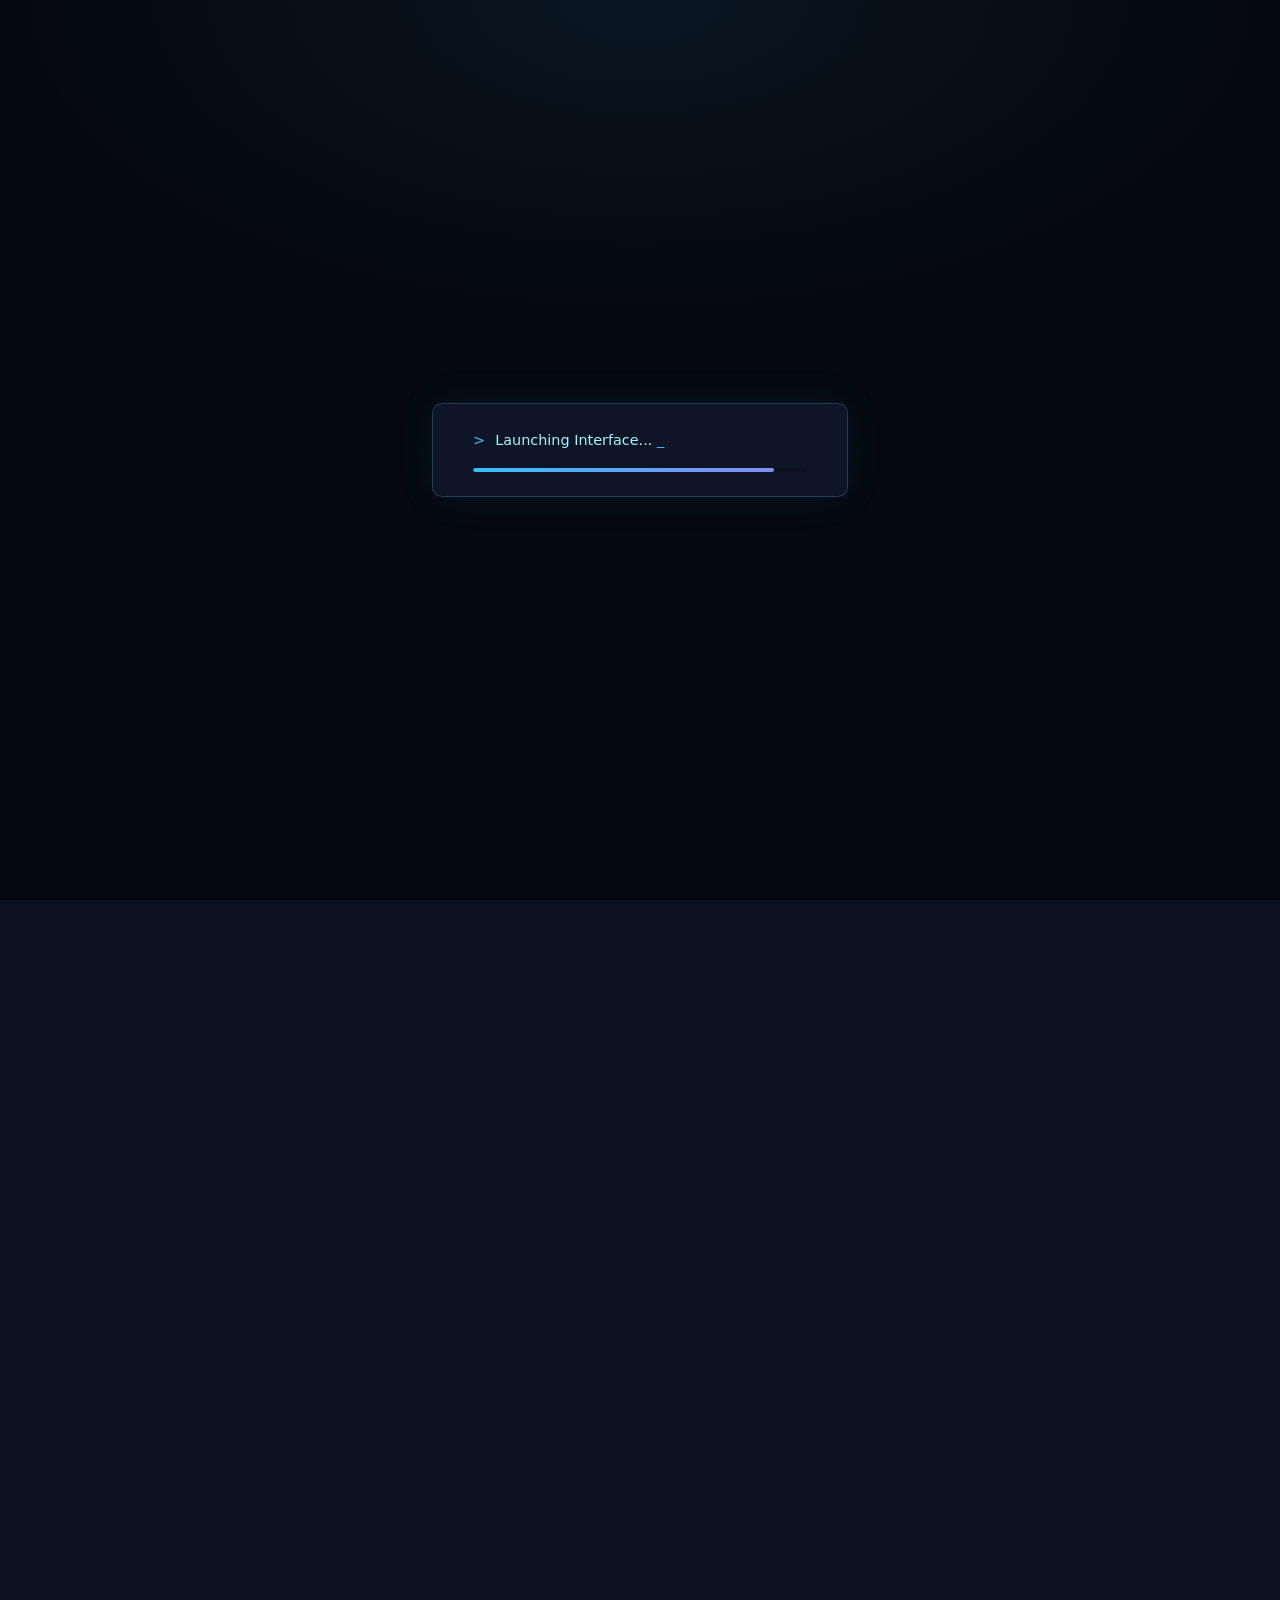
<file: index.html>
<!DOCTYPE html>
<html lang="en" class="no-js">
<head>
  <script>document.documentElement.classList.replace("no-js", "js");</script>
  <meta charset="UTF-8" />
  <meta name="viewport" content="width=device-width, initial-scale=1.0" />
  <meta name="description" content="Portfolio of Owen Lourd L. Ravina — IT Systems &amp; Automation Specialist with experience in software analysis, infrastructure support, and web-based system development." />
  <title>Owen Lourd L. Ravina | Home</title>
  <link rel="stylesheet" href="https://fonts.cdnfonts.com/css/axiforma" />
  <link rel="stylesheet" href="style.css" />
  <link rel="preload" href="assets/images/profile.jpg" as="image" />
</head>
<body data-page="home" class="preloader-active">

  <!-- ========== DEVELOPER PRELOADER ========== -->
  <div id="preloader" class="preloader" role="status" aria-live="polite" aria-busy="true" aria-label="Loading portfolio">
    <div class="preloader__terminal">
      <p class="preloader__line">
        <span class="preloader__prompt">&gt;</span>
        <span id="preloader-text">Initializing Portfolio...</span>
        <span class="preloader__cursor" aria-hidden="true">_</span>
      </p>
      <div class="preloader__bar" aria-hidden="true">
        <span class="preloader__progress" id="preloader-progress"></span>
      </div>
    </div>
  </div>

  <!-- ========== STICKY NAVIGATION ========== -->
  <nav class="navbar" id="navbar" aria-label="Main navigation">
    <div class="navbar__inner container">
      <a href="index.html#home" class="navbar__brand">xyno</a>

      <button
        type="button"
        class="navbar__toggle"
        id="nav-toggle"
        aria-label="Open menu"
        aria-expanded="false"
        aria-controls="nav-menu"
      >
        <span class="navbar__toggle-bar"></span>
        <span class="navbar__toggle-bar"></span>
        <span class="navbar__toggle-bar"></span>
      </button>

      <ul class="navbar__menu" id="nav-menu">
        <li><a href="index.html#home" class="nav-link" data-section="home">Home</a></li>
        <li><a href="index.html#projects" class="nav-link" data-section="projects">Projects</a></li>
        <li><a href="index.html#skills" class="nav-link" data-section="skills">Skills</a></li>
        <li><a href="index.html#contact" class="nav-link" data-section="contact">Contact</a></li>
        <li><a href="about.html" class="nav-link" data-section="about">About</a></li>
      </ul>
    </div>
  </nav>

  <!-- ========== HERO ========== -->
  <header class="hero" id="home">
    <div class="hero__inner container hero--sequence" id="hero-inner">
      <div class="hero__stage hero__stage--photo">
        <img
          src="assets/images/profile.jpg"
          alt="Portrait of Owen Lourd L. Ravina"
          class="profile-photo"
          width="160"
          height="160"
          decoding="async"
          loading="eager"
        />
      </div>
      <p class="hero__greeting hero__stage hero__stage--greeting">Hi, I'm</p>
      <h1 class="hero__name hero__stage hero__stage--name">Owen Lourd L. Ravina</h1>
      <p class="hero__role hero__stage hero__stage--role">Workflow System Architect & IT Software-Hardware Consultant</p>
      <div
        class="hero__terminal hero__stage hero__stage--terminal"
        role="region"
        aria-label="Areas of specialization"
      >
        <p class="hero__terminal-line">
          <span class="hero__terminal-prompt" aria-hidden="true">&gt;</span>
          <span class="hero__terminal-output">
            <span class="hero__terminal-text" id="hero-typewriter" aria-live="polite"></span><span class="hero__terminal-cursor" id="hero-typewriter-cursor" aria-hidden="true">_</span>
          </span>
        </p>
      </div>
      <p class="hero__subtitle hero__stage hero__stage--subtitle">
        Software Analysis · Infrastructure Support · Workflow Optimization · Web Systems
      </p>
      <div class="hero__actions hero__stage hero__stage--actions">
        <a href="#projects" class="btn btn--primary">View Projects</a>
        <a href="about.html" class="btn btn--ghost">About Me</a>
        <a href="assets/documents/resume.pdf" class="btn btn--ghost" target="_blank" rel="noopener noreferrer">View CV</a>
      </div>
    </div>
  </header>

  <main>
    <!-- ========== PROJECTS ========== -->
    <section id="projects" class="section" aria-labelledby="projects-heading">
      <div class="container">
        <header class="section__header reveal">
          <h2 id="projects-heading" class="section__title">Projects</h2>
          <p class="section__lead">A few things I've built while learning and growing as a developer.</p>
        </header>

        <div class="projects-grid">
          <article class="project-card reveal" style="--delay: 0ms">
            <div class="project-card__meta">
              <span class="project-card__tag">web</span>
              <span class="project-card__level">Moderate to Intermediate</span>
            </div>
            <h3 class="project-card__title">Portfolio Website</h3>
            <p class="project-card__desc">
              Multi-page developer portfolio with responsive layout, scroll animations,
              contact form, and GitHub Pages deployment.
            </p>
            <ul class="project-card__stack">
              <li>HTML</li>
              <li>CSS</li>
              <li>JavaScript</li>
            </ul>
            <a href="https://github.com/xeno014/xeno014.github.io" class="project-card__link" target="_blank" rel="noopener noreferrer">View on GitHub</a>
          </article>

          <article class="project-card reveal" style="--delay: 80ms">
            <div class="project-card__meta">
              <span class="project-card__tag">automation</span>
              <span class="project-card__level">Beginner to Moderate</span>
            </div>
            <h3 class="project-card__title">Automation</h3>
            <p class="project-card__desc">
              Workflow automation using Python and no-code tools to streamline business
              processes and integrations.
            </p>
            <ul class="project-card__stack">
              <li>Python</li>
              <li>GoHighLevel</li>
              <li>Zapier</li>
              <li>Google Apps Script</li>
            </ul>
          </article>

          <article class="project-card reveal" style="--delay: 160ms">
            <div class="project-card__meta">
              <span class="project-card__tag">web</span>
              <span class="project-card__status">Coming soon</span>
            </div>
            <h3 class="project-card__title">TRGF Gamefowl Website</h3>
            <p class="project-card__desc">
              Upcoming website for TRGF Gamefowl — clean presentation and a professional
              online presence.
            </p>
          </article>

          <article class="project-card reveal" style="--delay: 240ms">
            <div class="project-card__meta">
              <span class="project-card__tag">web</span>
              <span class="project-card__status">Coming soon</span>
            </div>
            <h3 class="project-card__title">PC Builder Website</h3>
            <p class="project-card__desc">
              Custom PC builder to order tailored builds with Philippines-based delivery
              and a smooth ordering experience.
            </p>
          </article>

          <article class="project-card reveal" style="--delay: 320ms">
            <div class="project-card__meta">
              <span class="project-card__tag">platform</span>
              <span class="project-card__status">Coming soon</span>
            </div>
            <h3 class="project-card__title">LaunchGrad</h3>
            <p class="project-card__desc">
              Platform for fresh graduates and aspiring freelancers entering virtual work,
              with resources and opportunity-focused design.
            </p>
          </article>
        </div>
      </div>
    </section>

    <!-- ========== SKILLS ========== -->
    <section id="skills" class="section section--alt" aria-labelledby="skills-heading">
      <div class="container">
        <header class="section__header reveal">
          <h2 id="skills-heading" class="section__title">Skills</h2>
          <p class="section__lead">Technologies and practices I'm actively developing.</p>
        </header>

        <div class="skills-grid reveal">
          <div class="skill-item">
            <div class="skill-item__header">
              <span>Python</span>
              <span class="skill-item__level">Growing</span>
            </div>
            <div class="skill-bar"><span data-width="72"></span></div>
          </div>
          <div class="skill-item">
            <div class="skill-item__header">
              <span>C#</span>
              <span class="skill-item__level">Growing</span>
            </div>
            <div class="skill-bar"><span data-width="65"></span></div>
          </div>
          <div class="skill-item">
            <div class="skill-item__header">
              <span>AI-Assisted Automations</span>
              <span class="skill-item__level">Active</span>
            </div>
            <div class="skill-bar"><span data-width="70"></span></div>
            <p class="skill-item__note">GoHighLevel · Zapier · Google Apps Script</p>
          </div>
          <div class="skill-item">
            <div class="skill-item__header">
              <span>JavaScript</span>
              <span class="skill-item__level">Growing</span>
            </div>
            <div class="skill-bar"><span data-width="68"></span></div>
          </div>
          <div class="skill-item">
            <div class="skill-item__header">
              <span>HTML &amp; CSS</span>
              <span class="skill-item__level">Growing</span>
            </div>
            <div class="skill-bar"><span data-width="75"></span></div>
          </div>
          <div class="skill-item">
            <div class="skill-item__header">
              <span>AI-Assisted Development</span>
              <span class="skill-item__level">Learning</span>
            </div>
            <div class="skill-bar"><span data-width="62"></span></div>
          </div>
        </div>

        <ul class="skills-tags reveal">
          <li>GoHighLevel</li>
          <li>Zapier</li>
          <li>Google Apps Script</li>
          <li>Responsive Design</li>
          <li>Workflow Automation</li>
          <li>Problem Solving</li>
        </ul>
      </div>
    </section>

    <!-- ========== CONTACT ========== -->
    <section id="contact" class="section" aria-labelledby="contact-heading">
      <div class="container">
        <header class="section__header reveal">
          <h2 id="contact-heading" class="section__title">Get In Touch</h2>
          <p class="section__lead">Open to collaborations, feedback, and learning opportunities.</p>
        </header>

        <div class="contact-grid reveal">
          <div class="contact-panel contact-panel--details">
            <h3 class="contact-panel__title">Contact Details</h3>
            <p class="contact-panel__intro">Feel free to reach out. I'd love to connect.</p>
            <ul class="contact-detail-list">
              <li>
                <a href="mailto:owen.ravina14@gmail.com" class="contact-detail">
                  <span class="contact-detail__icon" aria-hidden="true">
                    <svg viewBox="0 0 24 24" fill="none" stroke="currentColor" stroke-width="2"><path d="M4 6h16v12H4z"/><path d="m4 7 8 6 8-6"/></svg>
                  </span>
                  <span class="contact-detail__text">owen.ravina14@gmail.com</span>
                </a>
              </li>
              <li>
                <a href="https://github.com/xeno014" class="contact-detail" target="_blank" rel="noopener noreferrer">
                  <span class="contact-detail__icon" aria-hidden="true">
                    <svg viewBox="0 0 24 24" fill="currentColor"><path d="M12 2C6.48 2 2 6.58 2 12.26c0 4.5 2.87 8.32 6.84 9.67.5.1.68-.22.68-.48 0-.24-.01-.87-.01-1.7-2.78.62-3.37-1.36-3.37-1.36-.45-1.18-1.12-1.49-1.12-1.49-.92-.64.07-.63.07-.63 1.02.07 1.55 1.06 1.55 1.06.9 1.57 2.36 1.12 2.94.86.09-.67.35-1.12.64-1.38-2.22-.26-4.56-1.14-4.56-5.07 0-1.12.39-2.03 1.03-2.75-.1-.26-.45-1.3.1-2.71 0 0 .84-.27 2.75 1.02A9.3 9.3 0 0 1 12 6.84c.85.004 1.71.12 2.51.35 1.91-1.29 2.75-1.02 2.75-1.02.55 1.41.2 2.45.1 2.71.64.72 1.03 1.63 1.03 2.75 0 3.94-2.34 4.81-4.57 5.07.36.32.68.94.68 1.9 0 1.37-.01 2.47-.01 2.8 0 .27.18.58.69.48A10.03 10.03 0 0 0 22 12.26C22 6.58 17.52 2 12 2z"/></svg>
                  </span>
                  <span class="contact-detail__text">github.com/xeno014</span>
                </a>
              </li>
              <li>
                <a href="https://wa.me/639994950948" class="contact-detail" target="_blank" rel="noopener noreferrer">
                  <span class="contact-detail__icon contact-detail__icon--whatsapp" aria-hidden="true">
                    <svg viewBox="0 0 24 24" fill="currentColor"><path d="M17.472 14.382c-.297-.149-1.758-.867-2.03-.967-.273-.099-.471-.148-.67.15-.197.297-.767.966-.94 1.164-.173.199-.347.223-.644.075-.297-.15-1.255-.463-2.39-1.475-.883-.788-1.48-1.761-1.653-2.059-.173-.297-.018-.458.13-.606.134-.133.298-.347.446-.52.149-.174.198-.298.298-.497.099-.198.05-.371-.025-.52-.075-.149-.669-1.612-.916-2.207-.242-.579-.487-.5-.669-.51-.173-.008-.371-.01-.57-.01-.198 0-.52.074-.792.372-.272.297-1.04 1.016-1.04 2.479 0 1.462 1.065 2.875 1.213 3.074.149.198 2.096 3.2 5.077 4.487.709.306 1.262.489 1.694.625.712.227 1.36.195 1.871.118.571-.085 1.758-.719 2.006-1.413.248-.694.248-1.289.173-1.413-.074-.124-.272-.198-.57-.347m-5.421 7.403h-.004a9.87 9.87 0 0 1-5.031-1.378l-.361-.214-3.741.982.998-3.648-.235-.374a9.86 9.86 0 0 1-1.51-5.26c.001-5.45 4.436-9.884 9.888-9.884 2.64 0 5.122 1.03 6.988 2.898a9.825 9.825 0 0 1 2.893 6.994c-.003 5.45-4.435 9.884-9.885 9.884m8.413-18.297A11.815 11.815 0 0 0 12.05 0C5.495 0 .16 5.335.157 11.892c0 2.096.547 4.142 1.588 5.945L.057 24l6.305-1.654a11.882 11.882 0 0 0 5.683 1.448h.005c6.554 0 11.89-5.335 11.893-11.893a11.821 11.821 0 0 0-3.48-8.413z"/></svg>
                  </span>
                  <span class="contact-detail__text">WhatsApp · +63 999 495 0948</span>
                </a>
              </li>
              <li>
                <a href="https://t.me/+639994950948" class="contact-detail" target="_blank" rel="noopener noreferrer">
                  <span class="contact-detail__icon contact-detail__icon--telegram" aria-hidden="true">
                    <svg viewBox="0 0 24 24" fill="currentColor"><path d="M11.944 0A12 12 0 0 0 0 12a12 12 0 0 0 12 12 12 12 0 0 0 12-12A12 12 0 0 0 12 0a12 12 0 0 0-.056 0zm4.962 7.224c.1-.002.321.023.465.14a.506.506 0 0 1 .171.325c.016.093.036.306.02.472-.18 1.898-.962 6.502-1.36 8.627-.168.9-.499 1.201-.82 1.23-.696.065-1.225-.46-1.9-.902-1.056-.693-1.653-1.124-2.678-1.8-1.185-.78-.417-1.21.258-1.91.177-.184 3.247-2.977 3.307-3.23.007-.032.014-.15-.056-.212s-.174-.041-.249-.024c-.106.024-1.793 1.14-5.061 3.345-.48.33-.913.49-1.302.48-.428-.008-1.252-.241-1.865-.44-.752-.245-1.349-.374-1.297-.789.027-.216.325-.437.893-.663 3.498-1.524 5.83-2.529 6.998-3.014 3.332-1.386 4.025-1.627 4.476-1.635z"/></svg>
                  </span>
                  <span class="contact-detail__text">Telegram · +63 999 495 0948</span>
                </a>
              </li>
            </ul>
          </div>

          <div class="contact-panel contact-panel--form">
            <h3 class="contact-panel__title">Send a Message</h3>
            <p class="contact-panel__intro">Fill each step in order. The next field unlocks when the current one is complete.</p>
            <form id="contact-form" class="contact-form" novalidate>
              <div class="form-group">
                <label for="contact-name">1. Your name</label>
                <input type="text" id="contact-name" name="name" autocomplete="name" placeholder="Enter your full name" required />
              </div>
              <div class="form-group form-group--locked" id="email-group">
                <label for="contact-email">2. Your email</label>
                <input type="email" id="contact-email" name="email" autocomplete="email" placeholder="Enter your email address" disabled required />
                <p class="form-hint" id="email-hint">Complete your name first.</p>
              </div>
              <div class="form-group form-group--locked" id="message-group">
                <label for="contact-message">3. Message</label>
                <textarea id="contact-message" name="message" rows="5" placeholder="Write your message here" disabled required></textarea>
                <p class="form-hint" id="message-hint">Enter a valid email first.</p>
              </div>
              <button type="submit" class="btn btn--primary contact-form__submit" id="contact-submit" disabled>Send Message</button>
            </form>
          </div>
        </div>
      </div>
    </section>
  </main>

  <!-- ========== FOOTER ========== -->
  <footer class="site-footer">
    <div class="container">
      <p>&copy; <span id="year"></span> Owen Lourd L. Ravina. All rights reserved.</p>
    </div>
  </footer>

  <!-- ========== BACK TO TOP ========== -->
  <button type="button" class="top-btn" id="top-btn" aria-label="Back to top" hidden>
    <svg width="20" height="20" viewBox="0 0 24 24" fill="none" stroke="currentColor" stroke-width="2.5" aria-hidden="true">
      <path d="M12 19V5M5 12l7-7 7 7"/>
    </svg>
  </button>

  <script src="script.js"></script>
</body>
</html>
</file>
<file: style.css>
/* ============================================
   CSS VARIABLES & RESET (mobile-first)
   ============================================ */

:root {
  --bg: #0b1120;
  --bg-alt: #0f172a;
  --surface: #1e293b;
  --surface-hover: #273549;
  --text: #e2e8f0;
  --text-muted: #94a3b8;
  --accent: #38bdf8;
  --accent-hover: #7dd3fc;
  --border: rgba(148, 163, 184, 0.15);
  --radius: 10px;
  --radius-sm: 8px;
  --shadow: 0 8px 24px rgba(0, 0, 0, 0.25);
  --nav-height: 4rem;
  --space-xs: 0.5rem;
  --space-sm: 1rem;
  --space-md: 1.5rem;
  --space-lg: 2.5rem;
  --space-xl: 4rem;
  --space-2xl: 5rem;
  --transition: 0.25s ease;
  --container: min(1100px, 100% - 2rem);
  --font-heading: "Axiforma", system-ui, sans-serif;
  --font-body: "Axiforma", system-ui, sans-serif;
  --font-mono: "Axiforma", system-ui, sans-serif;
  --leading-body: 1.7;
  --leading-tight: 1.2;
  --tracking-heading: -0.02em;
}

*,
*::before,
*::after {
  box-sizing: border-box;
  margin: 0;
  padding: 0;
}

html {
  scroll-behavior: smooth;
}

body {
  font-family: var(--font-body);
  font-size: 1rem;
  font-weight: 400;
  line-height: var(--leading-body);
  color: var(--text);
  background-color: var(--bg);
  padding-top: var(--nav-height);
  -webkit-font-smoothing: antialiased;
  -moz-osx-font-smoothing: grayscale;
}

h1,
h2,
h3,
h4,
.hero__name,
.section__title,
.page-hero__title,
.about-block__title,
.project-card__title,
.contact-panel__title,
.timeline__title,
.values-card h3 {
  font-family: var(--font-heading);
  letter-spacing: var(--tracking-heading);
}

body.preloader-active {
  overflow: hidden;
}

body.preloader-active .navbar,
body.preloader-active main,
body.preloader-active .site-footer,
body.preloader-active .top-btn {
  opacity: 0;
}

body.is-loaded .navbar,
body.is-loaded main,
body.is-loaded .site-footer,
body.is-loaded .top-btn {
  opacity: 1;
  transition: opacity 0.45s ease;
}

/* ============================================
   DEVELOPER PRELOADER
   ============================================ */

.preloader {
  position: fixed;
  inset: 0;
  z-index: 9999;
  display: flex;
  align-items: center;
  justify-content: center;
  background: #05080f;
  background-image: radial-gradient(
    ellipse 70% 50% at 50% 0%,
    rgba(56, 189, 248, 0.08),
    transparent 70%
  );
  transition: opacity 0.55s ease, visibility 0.55s ease;
}

.preloader--done {
  opacity: 0;
  visibility: hidden;
  pointer-events: none;
}

.preloader__terminal {
  width: min(92vw, 26rem);
  padding: var(--space-md) var(--space-lg);
  background: rgba(15, 23, 42, 0.95);
  border: 1px solid rgba(56, 189, 248, 0.25);
  border-radius: var(--radius);
  box-shadow: 0 0 40px rgba(56, 189, 248, 0.08);
  font-family: var(--font-mono);
}

.preloader__line {
  font-size: 0.9rem;
  color: #a5f3fc;
  margin-bottom: var(--space-sm);
  min-height: 1.4em;
}

.preloader__prompt {
  color: var(--accent);
  margin-right: 0.35rem;
}

.preloader__cursor {
  display: inline-block;
  color: var(--accent);
  animation: cursor-blink 0.9s step-end infinite;
}

@keyframes cursor-blink {
  50% {
    opacity: 0;
  }
}

.preloader__bar {
  height: 4px;
  background: var(--bg);
  border-radius: 99px;
  overflow: hidden;
}

.preloader__progress {
  display: block;
  height: 100%;
  width: 0%;
  background: linear-gradient(90deg, var(--accent), #818cf8);
  border-radius: 99px;
  transition: width 0.35s ease;
}

@media (prefers-reduced-motion: reduce) {
  .preloader__cursor {
    animation: none;
  }

  .preloader,
  body.is-loaded .navbar,
  body.is-loaded main,
  body.is-loaded .site-footer {
    transition: none;
  }
}

img {
  max-width: 100%;
  display: block;
}

a {
  color: var(--accent);
  transition: color var(--transition);
}

a:hover {
  color: var(--accent-hover);
}

.container {
  width: var(--container);
  margin-inline: auto;
}

/* ============================================
   SCROLL REVEAL ANIMATIONS
   ============================================ */

.reveal {
  opacity: 0;
  transform: translateY(24px);
  transition:
    opacity 0.6s ease,
    transform 0.6s ease;
  transition-delay: var(--delay, 0ms);
}

.reveal.is-visible {
  opacity: 1;
  transform: translateY(0);
}

@media (prefers-reduced-motion: reduce) {
  html {
    scroll-behavior: auto;
  }

  .reveal {
    opacity: 1;
    transform: none;
    transition: none;
  }

  .top-btn,
  .project-card,
  .btn,
  .navbar__menu {
    transition: none !important;
  }
}

/* ============================================
   STICKY NAVBAR
   ============================================ */

.navbar {
  position: fixed;
  top: 0;
  left: 0;
  right: 0;
  z-index: 1000;
  height: var(--nav-height);
  background: rgba(11, 17, 32, 0.85);
  backdrop-filter: blur(12px);
  border-bottom: 1px solid var(--border);
  transition: box-shadow var(--transition);
}

.navbar--scrolled {
  box-shadow: var(--shadow);
}

.navbar__inner {
  display: flex;
  align-items: center;
  justify-content: space-between;
  height: 100%;
}

.navbar__brand {
  font-family: var(--font-mono);
  font-weight: 600;
  font-size: 1.05rem;
  letter-spacing: 0.04em;
  color: var(--text);
  text-decoration: none;
}

.navbar__brand:hover {
  color: var(--accent);
}

.navbar__toggle {
  display: flex;
  flex-direction: column;
  justify-content: center;
  gap: 5px;
  width: 2.5rem;
  height: 2.5rem;
  padding: 0.5rem;
  background: transparent;
  border: 1px solid var(--border);
  border-radius: var(--radius-sm);
  cursor: pointer;
}

.navbar__toggle-bar {
  display: block;
  width: 100%;
  height: 2px;
  background: var(--text);
  border-radius: 2px;
  transition: transform var(--transition), opacity var(--transition);
}

.navbar__toggle[aria-expanded="true"] .navbar__toggle-bar:nth-child(1) {
  transform: translateY(7px) rotate(45deg);
}

.navbar__toggle[aria-expanded="true"] .navbar__toggle-bar:nth-child(2) {
  opacity: 0;
}

.navbar__toggle[aria-expanded="true"] .navbar__toggle-bar:nth-child(3) {
  transform: translateY(-7px) rotate(-45deg);
}

.navbar__menu {
  list-style: none;
  display: none;
  flex-direction: column;
  gap: 0.25rem;
  position: absolute;
  top: var(--nav-height);
  left: 0;
  right: 0;
  padding: var(--space-sm);
  background: var(--bg-alt);
  border-bottom: 1px solid var(--border);
}

.navbar__menu.is-open {
  display: flex;
}

.nav-link {
  display: block;
  padding: 0.65rem 1rem;
  color: var(--text-muted);
  text-decoration: none;
  border-radius: var(--radius-sm);
  transition: color var(--transition), background var(--transition);
}

.nav-link:hover,
.nav-link--active {
  color: var(--text);
  background: rgba(56, 189, 248, 0.1);
}

.nav-link--active {
  color: var(--accent);
}

/* ============================================
   BUTTONS
   ============================================ */

.btn {
  display: inline-block;
  padding: 0.7rem 1.35rem;
  font-family: var(--font-mono);
  font-size: 0.875rem;
  font-weight: 600;
  letter-spacing: 0.02em;
  text-decoration: none;
  border-radius: var(--radius-sm);
  transition: background var(--transition), transform var(--transition), color var(--transition);
}

.btn--primary {
  color: var(--bg);
  background: var(--accent);
}

.btn--primary:hover {
  background: var(--accent-hover);
  transform: translateY(-2px);
  color: var(--bg);
}

.btn--ghost {
  color: var(--text);
  border: 1px solid var(--border);
  background: transparent;
}

.btn--ghost:hover {
  border-color: var(--accent);
  color: var(--accent);
  transform: translateY(-2px);
}

.btn:focus-visible,
.hero__cta:focus-visible,
.top-btn:focus-visible {
  outline: 2px solid var(--accent);
  outline-offset: 3px;
}

/* ============================================
   HERO (HOME)
   ============================================ */

.hero {
  min-height: calc(100vh - var(--nav-height));
  min-height: calc(100dvh - var(--nav-height));
  display: flex;
  align-items: center;
  justify-content: center;
  padding: var(--space-lg) var(--space-sm);
  text-align: center;
  background-color: var(--bg-alt);
  background-image: radial-gradient(
    ellipse 90% 60% at 50% -10%,
    rgba(56, 189, 248, 0.12),
    transparent 70%
  );
}

.hero__inner {
  max-width: 44rem;
}

/* Profile photo (replace assets/images/profile.jpg to update) */
.profile-photo {
  display: block;
  width: 9.5rem;
  height: 9.5rem;
  margin: 0 auto;
  object-fit: cover;
  object-position: center 15%;
  border-radius: 50%;
  border: 3px solid rgba(56, 189, 248, 0.35);
  box-shadow: var(--shadow);
}

/* ----- Hero staged reveal ----- */
.hero--sequence .hero__stage {
  opacity: 0;
  transform: translateY(16px);
  transition:
    opacity 0.65s cubic-bezier(0.22, 1, 0.36, 1),
    transform 0.65s cubic-bezier(0.22, 1, 0.36, 1);
}

.hero--sequence .hero__stage--photo .profile-photo {
  opacity: 0;
  transform: scale(0.95);
  transition:
    opacity 0.7s cubic-bezier(0.22, 1, 0.36, 1),
    transform 0.7s cubic-bezier(0.22, 1, 0.36, 1);
}

.hero--sequence .hero__stage.is-revealed {
  opacity: 1;
  transform: translateY(0);
}

.hero--sequence .hero__stage--photo.is-revealed .profile-photo {
  opacity: 1;
  transform: scale(1);
}

.hero__stage--photo {
  margin-bottom: var(--space-md);
}

.hero__greeting {
  font-family: var(--font-mono);
  font-size: 0.8rem;
  font-weight: 500;
  letter-spacing: 0.12em;
  text-transform: uppercase;
  color: var(--accent);
  margin-bottom: var(--space-sm);
}

.hero__name {
  font-size: clamp(1.85rem, 6vw, 3rem);
  font-weight: 700;
  line-height: var(--leading-tight);
  color: #f8fafc;
  margin-bottom: var(--space-sm);
}

.hero__role {
  font-size: clamp(1.05rem, 2.5vw, 1.25rem);
  font-weight: 600;
  color: #e2e8f0;
  margin-bottom: var(--space-md);
}

.hero__terminal {
  display: block;
  width: fit-content;
  max-width: min(100%, 42rem);
  margin: 0 auto var(--space-md);
  padding: var(--space-sm) clamp(0.85rem, 3vw, 1.25rem);
  text-align: center;
  background: rgba(15, 23, 42, 0.75);
  border: 1px solid rgba(56, 189, 248, 0.22);
  border-radius: var(--radius-sm);
  box-shadow: 0 0 24px rgba(56, 189, 248, 0.06);
  transition: width 0.35s cubic-bezier(0.22, 1, 0.36, 1);
}

.hero__terminal-line {
  display: inline-flex;
  align-items: baseline;
  justify-content: center;
  flex-wrap: wrap;
  gap: 0.35rem 0.5rem;
  margin: 0;
  width: auto;
  max-width: 100%;
  font-family: var(--font-mono);
  font-size: clamp(0.82rem, 2.2vw, 0.95rem);
  font-weight: 500;
  line-height: 1.55;
  color: #a5f3fc;
  text-align: center;
}

.hero__terminal-prompt {
  flex-shrink: 0;
  color: var(--accent);
  font-weight: 600;
}

.hero__terminal-output {
  display: inline;
  max-width: 100%;
  text-align: center;
  overflow-wrap: anywhere;
  word-break: break-word;
}

.hero__terminal-text {
  display: inline;
  min-width: 1ch;
  color: #e2e8f0;
  text-shadow: 0 0 20px rgba(56, 189, 248, 0.15);
  white-space: pre-wrap;
}

.hero__terminal-cursor {
  display: inline;
  color: var(--accent);
  font-weight: 600;
  text-shadow: 0 0 12px rgba(56, 189, 248, 0.45);
  animation: hero-cursor-blink 0.9s step-end infinite;
}

@keyframes hero-cursor-blink {
  50% {
    opacity: 0;
  }
}

.hero__subtitle {
  font-size: 0.9rem;
  line-height: 1.55;
  color: var(--text-muted);
  margin-bottom: var(--space-lg);
  max-width: 34rem;
  margin-inline: auto;
}

.hero__actions {
  display: flex;
  flex-wrap: wrap;
  gap: var(--space-sm);
  justify-content: center;
}

html.no-js .hero--sequence .hero__stage,
html.no-js .hero--sequence .hero__stage--photo .profile-photo {
  opacity: 1;
  transform: none;
}

@media (prefers-reduced-motion: reduce) {
  .hero--sequence .hero__stage,
  .hero--sequence .hero__stage--photo .profile-photo {
    opacity: 1;
    transform: none;
    transition: none;
  }

  .hero__terminal-cursor {
    animation: none;
  }
}

/* ============================================
   SECTIONS (shared)
   ============================================ */

.section {
  padding: var(--space-2xl) 0;
}

.section--alt {
  background: var(--bg-alt);
}

.section__header {
  text-align: center;
  margin-bottom: var(--space-lg);
  max-width: 38rem;
  margin-inline: auto;
}

.section__title {
  font-size: clamp(1.5rem, 4vw, 2.15rem);
  font-weight: 700;
  line-height: var(--leading-tight);
  color: #f8fafc;
  margin-bottom: var(--space-sm);
}

.section__lead {
  font-size: 1.05rem;
  line-height: 1.65;
  color: var(--text-muted);
}

/* ============================================
   PROJECT CARDS
   ============================================ */

.projects-grid {
  display: grid;
  gap: var(--space-md);
}

.project-card {
  padding: var(--space-md);
  background: var(--surface);
  border: 1px solid var(--border);
  border-radius: var(--radius);
  transition: transform var(--transition), border-color var(--transition), box-shadow var(--transition);
}

.project-card:hover {
  transform: translateY(-4px);
  border-color: rgba(56, 189, 248, 0.35);
  box-shadow: var(--shadow);
}

.project-card__meta {
  display: flex;
  flex-wrap: wrap;
  align-items: center;
  gap: 0.5rem;
  margin-bottom: var(--space-sm);
}

.project-card__tag {
  display: inline-block;
  font-family: var(--font-mono);
  font-size: 0.7rem;
  font-weight: 600;
  text-transform: uppercase;
  letter-spacing: 0.06em;
  color: var(--accent);
  background: rgba(56, 189, 248, 0.12);
  padding: 0.25rem 0.6rem;
  border-radius: 4px;
}

.project-card__level {
  font-family: var(--font-mono);
  font-size: 0.68rem;
  font-weight: 500;
  color: var(--text-muted);
  padding: 0.2rem 0.5rem;
  border: 1px solid var(--border);
  border-radius: 4px;
}

.project-card__title {
  font-size: 1.2rem;
  color: #f8fafc;
  margin-bottom: var(--space-xs);
}

.project-card__desc {
  color: var(--text-muted);
  font-size: 0.95rem;
  margin-bottom: var(--space-sm);
}

.project-card__stack {
  list-style: none;
  display: flex;
  flex-wrap: wrap;
  gap: 0.4rem;
  margin-bottom: var(--space-sm);
}

.project-card__stack li {
  font-family: var(--font-mono);
  font-size: 0.72rem;
  padding: 0.25rem 0.55rem;
  background: var(--bg);
  border-radius: 4px;
  color: var(--text-muted);
}

.project-card__link {
  font-weight: 600;
  text-decoration: none;
}

.project-card__status {
  font-size: 0.85rem;
  color: var(--text-muted);
  font-style: italic;
}

/* ============================================
   SKILLS
   ============================================ */

.skills-grid {
  display: grid;
  gap: var(--space-md);
  margin-bottom: var(--space-lg);
}

.skill-item__header {
  display: flex;
  justify-content: space-between;
  font-size: 0.9rem;
  margin-bottom: 0.4rem;
}

.skill-item__level {
  font-family: var(--font-mono);
  color: var(--text-muted);
  font-size: 0.75rem;
}

.skill-bar {
  height: 8px;
  background: var(--surface);
  border-radius: 99px;
  overflow: hidden;
}

.skill-bar span {
  display: block;
  height: 100%;
  width: 0;
  background: linear-gradient(90deg, var(--accent), #818cf8);
  border-radius: 99px;
  transition: width 1s ease;
}

.skill-item__note {
  margin-top: 0.45rem;
  font-family: var(--font-mono);
  font-size: 0.72rem;
  color: var(--text-muted);
  line-height: 1.5;
}

.skills-tags {
  list-style: none;
  display: flex;
  flex-wrap: wrap;
  gap: 0.5rem;
  justify-content: center;
}

.skills-tags li {
  font-family: var(--font-mono);
  font-size: 0.78rem;
  padding: 0.4rem 0.8rem;
  background: var(--surface);
  border: 1px solid var(--border);
  border-radius: 99px;
  color: var(--text-muted);
  transition: border-color var(--transition), color var(--transition);
}

.skills-tags li:hover {
  border-color: var(--accent);
  color: var(--accent);
}

/* ============================================
   CONTACT (two panels)
   ============================================ */

.contact-grid {
  display: grid;
  gap: var(--space-md);
  max-width: 56rem;
  margin-inline: auto;
}

.contact-panel {
  padding: var(--space-lg);
  background: var(--surface);
  border: 1px solid var(--border);
  border-radius: var(--radius);
}

.contact-panel__title {
  font-size: 1.15rem;
  color: #f8fafc;
  margin-bottom: var(--space-xs);
}

.contact-panel__intro {
  color: var(--text-muted);
  font-size: 0.95rem;
  margin-bottom: var(--space-md);
}

/* Panel 1: contact details with icons */
.contact-detail-list {
  list-style: none;
  display: flex;
  flex-direction: column;
  gap: var(--space-sm);
}

.contact-detail {
  display: flex;
  align-items: center;
  gap: var(--space-sm);
  padding: 0.65rem 0.75rem;
  border-radius: var(--radius-sm);
  text-decoration: none;
  color: var(--text);
  transition: background var(--transition), color var(--transition);
}

.contact-detail:hover {
  background: rgba(56, 189, 248, 0.08);
  color: var(--accent);
}

.contact-detail__icon {
  flex-shrink: 0;
  width: 2.25rem;
  height: 2.25rem;
  display: flex;
  align-items: center;
  justify-content: center;
  border-radius: 50%;
  background: var(--bg);
  color: var(--accent);
}

.contact-detail__icon svg {
  width: 1.15rem;
  height: 1.15rem;
}

.contact-detail__icon--whatsapp {
  color: #25d366;
}

.contact-detail__icon--telegram {
  color: #26a5e4;
}

.contact-detail__text {
  font-size: 0.92rem;
  font-weight: 500;
  word-break: break-word;
}

/* Panel 2: contact form */
.contact-form {
  display: flex;
  flex-direction: column;
  gap: var(--space-md);
}

.form-group {
  display: flex;
  flex-direction: column;
  gap: 0.4rem;
}

.form-group label {
  font-family: var(--font-mono);
  font-size: 0.82rem;
  font-weight: 600;
  letter-spacing: 0.02em;
  color: #f8fafc;
}

.form-group input,
.form-group textarea {
  width: 100%;
  padding: 0.65rem 0.85rem;
  font: inherit;
  color: var(--text);
  background: var(--bg);
  border: 1px solid var(--border);
  border-radius: var(--radius-sm);
  transition: border-color var(--transition), opacity var(--transition);
}

.form-group input:focus,
.form-group textarea:focus {
  outline: none;
  border-color: var(--accent);
}

.form-group input:disabled,
.form-group textarea:disabled {
  opacity: 0.45;
  cursor: not-allowed;
}

.form-group--locked label {
  color: var(--text-muted);
}

.form-hint {
  font-size: 0.8rem;
  color: var(--text-muted);
  margin: 0;
}

.form-hint.is-hidden {
  display: none;
}

.contact-form__submit {
  width: 100%;
  border: none;
  cursor: pointer;
}

.contact-form__submit:disabled {
  opacity: 0.45;
  cursor: not-allowed;
  transform: none;
}

/* ============================================
   ABOUT PAGE
   ============================================ */

.page-hero {
  padding: var(--space-xl) 0 var(--space-lg);
  background: var(--bg-alt);
  border-bottom: 1px solid var(--border);
}

.back-link {
  display: inline-block;
  font-size: 0.9rem;
  text-decoration: none;
  margin-bottom: var(--space-md);
  color: var(--text-muted);
}

.back-link:hover {
  color: var(--accent);
}

.page-hero__title {
  font-size: clamp(2rem, 5vw, 2.85rem);
  font-weight: 700;
  line-height: var(--leading-tight);
  color: #f8fafc;
  margin-bottom: var(--space-md);
}

.page-hero__lead {
  font-size: 1.1rem;
  line-height: 1.65;
  color: var(--text-muted);
  max-width: 42rem;
}

.about-main {
  padding: var(--space-2xl) 0;
}

.about-block {
  margin-bottom: var(--space-2xl);
  max-width: 46rem;
}

.about-block__title {
  font-size: 1.4rem;
  font-weight: 600;
  color: var(--accent);
  margin-bottom: var(--space-md);
}

.about-block p {
  font-size: 1.02rem;
  line-height: 1.75;
  color: #cbd5e1;
  margin-bottom: var(--space-md);
}

.about-block p:last-child {
  margin-bottom: 0;
}

/* Timeline */
.timeline {
  list-style: none;
  border-left: 2px solid var(--border);
  margin-left: 0.5rem;
  padding-left: var(--space-md);
}

.timeline__item {
  position: relative;
  padding-bottom: var(--space-lg);
}

.timeline__item:last-child {
  padding-bottom: 0;
}

.timeline__item::before {
  content: "";
  position: absolute;
  left: calc(-1 * var(--space-md) - 5px);
  top: 0.35rem;
  width: 10px;
  height: 10px;
  background: var(--accent);
  border-radius: 50%;
  box-shadow: 0 0 0 4px var(--bg);
}

.timeline__date {
  display: block;
  font-family: var(--font-mono);
  font-size: 0.75rem;
  font-weight: 600;
  letter-spacing: 0.04em;
  text-transform: uppercase;
  color: var(--accent);
  margin-bottom: 0.35rem;
}

.timeline__title {
  font-size: 1.05rem;
  color: #f8fafc;
  margin-bottom: 0.35rem;
}

.timeline__item p {
  font-size: 0.95rem;
  color: var(--text-muted);
}

/* Values grid */
.values-grid {
  list-style: none;
  display: grid;
  gap: var(--space-md);
}

.values-card {
  padding: var(--space-md);
  background: var(--surface);
  border: 1px solid var(--border);
  border-radius: var(--radius);
  transition: transform var(--transition), border-color var(--transition);
}

.values-card:hover {
  transform: translateY(-3px);
  border-color: rgba(56, 189, 248, 0.3);
}

.values-card h3 {
  color: #f8fafc;
  font-size: 1rem;
  margin-bottom: 0.35rem;
}

.values-card p {
  font-size: 0.9rem;
  color: var(--text-muted);
}

.about-cta {
  display: flex;
  flex-wrap: wrap;
  gap: var(--space-sm);
  justify-content: center;
  padding-top: var(--space-md);
}

/* ============================================
   FOOTER
   ============================================ */

.site-footer {
  padding: var(--space-lg) 0;
  text-align: center;
  font-size: 0.875rem;
  color: var(--text-muted);
  border-top: 1px solid var(--border);
}

/* ============================================
   BACK TO TOP BUTTON
   ============================================ */

.top-btn {
  position: fixed;
  bottom: 1.5rem;
  right: 1.5rem;
  z-index: 900;
  width: 3rem;
  height: 3rem;
  display: flex;
  align-items: center;
  justify-content: center;
  border: none;
  border-radius: 50%;
  background: var(--accent);
  color: var(--bg);
  cursor: pointer;
  box-shadow: var(--shadow);
  opacity: 0;
  visibility: hidden;
  transform: scale(0.85);
  transition:
    opacity 0.35s ease,
    visibility 0.35s ease,
    transform 0.35s ease,
    background 0.2s ease;
}

.top-btn.is-visible {
  opacity: 1;
  visibility: visible;
  transform: scale(1);
}

.top-btn:hover {
  background: var(--accent-hover);
  transform: scale(1.08);
}

.top-btn.is-visible:hover {
  transform: scale(1.08);
}

/* ============================================
   TABLET (768px+)
   ============================================ */

@media (min-width: 768px) {
  .navbar__toggle {
    display: none;
  }

  .navbar__menu {
    display: flex;
    flex-direction: row;
    align-items: center;
    gap: 0.25rem;
    position: static;
    padding: 0;
    background: transparent;
    border: none;
  }

  .projects-grid {
    grid-template-columns: repeat(2, 1fr);
  }

  .skills-grid {
    grid-template-columns: repeat(2, 1fr);
  }

  .values-grid {
    grid-template-columns: repeat(3, 1fr);
  }

  .contact-grid {
    grid-template-columns: 1fr 1fr;
    align-items: start;
  }
}

/* ============================================
   DESKTOP (1024px+)
   ============================================ */

@media (min-width: 1024px) {
  .projects-grid {
    grid-template-columns: repeat(3, 1fr);
  }
}
</file>
